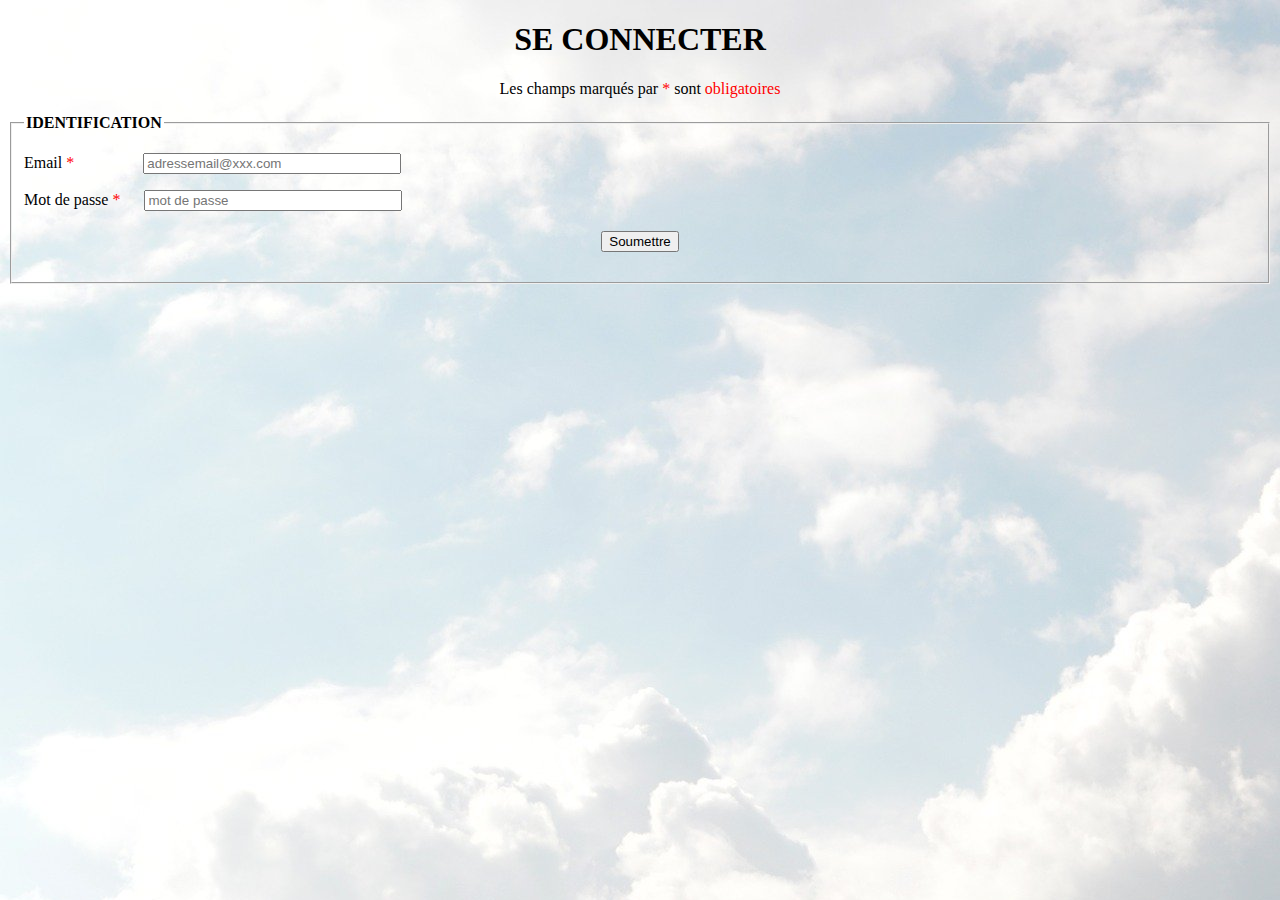
<file: connexion.html>
<!DOCTYPE html>
<html lang="fr-FR">
<head>
    <meta charset="UTF-8">
    <meta http-equiv="X-UA-Compatible" content="IE=edge">
    <meta name="viewport" content="width=device-width, initial-scale=1.0">
    <link rel="stylesheet" href="./connexion.css">
    <title>Se connecter</title>
</head>
<body>
    <h1>SE CONNECTER</h1>
    <p class="intro">Les champs marqués par <span>*</span> sont <span>obligatoires</span></p>
    <form action="traitement.php" method="post">
    <fieldset>
        <legend><strong>IDENTIFICATION</strong></legend>
        <p><label for="mail">Email <span>*</span> </label><input type="email" name="mail" id="mail" placeholder="adressemail@xxx.com"></p>
        <p><label for="password">Mot de passe <span>*</span> </label><input type="password" name="password" id="password" placeholder="mot de passe"></p>
        <p class="bouton"><input type="button" value="Soumettre"></p></fieldset>


</body>
</html>
</file>
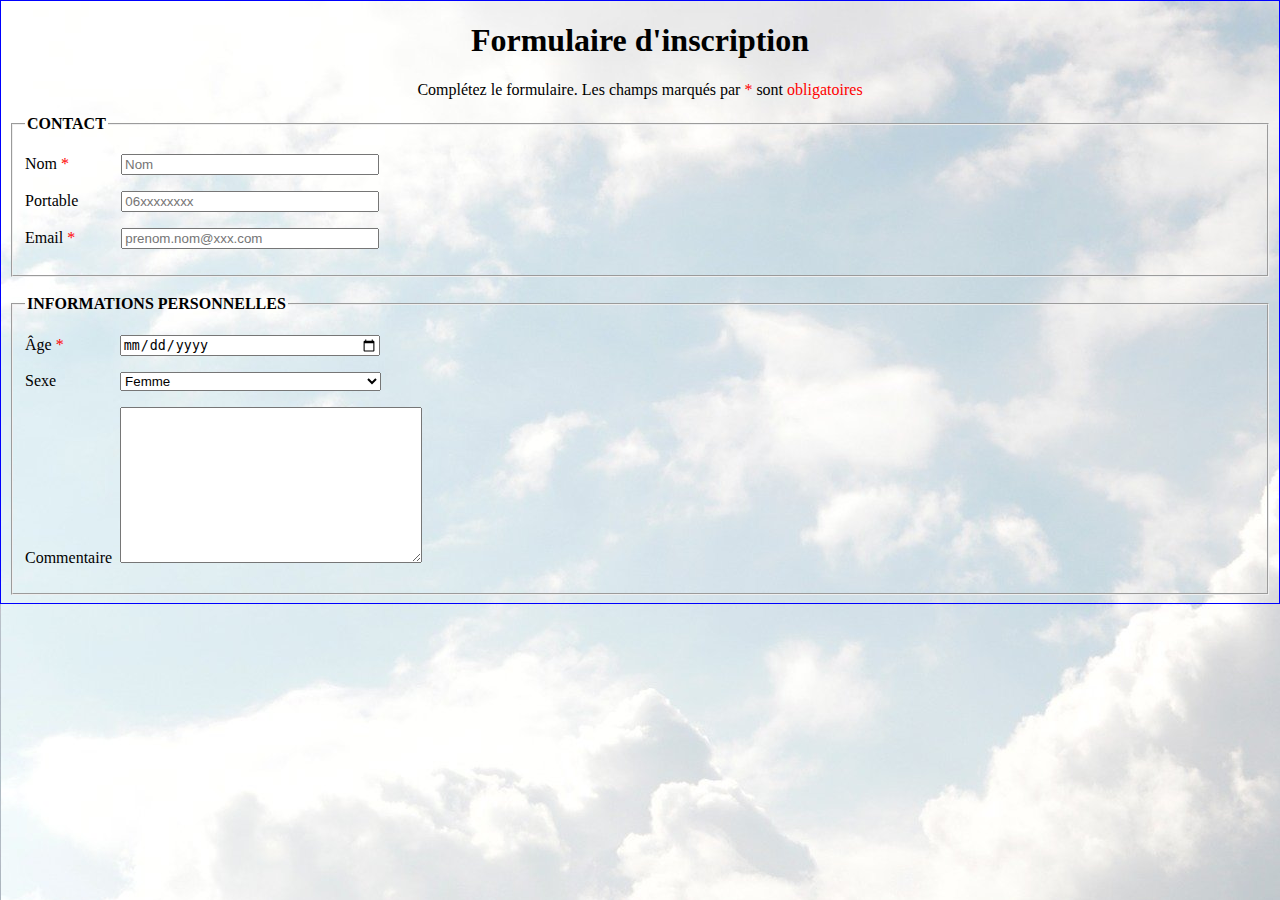
<file: form.html>
<!DOCTYPE html>
<html lang="fr-FR">
<head>
    <meta charset="UTF-8">
    <meta http-equiv="X-UA-Compatible" content="IE=edge">
    <meta name="viewport" content="width=device-width, initial-scale=1.0">
    <link rel="stylesheet" href="./form.css">
    <title>Document</title>
</head>
<body>
    <h1>Formulaire d'inscription</h1>
    <p class="intro">Complétez le formulaire. Les champs marqués par <span>*</span> sont <span>obligatoires</span></p>



    <form action="traitement.php" method="post">
        <fieldset>
            <legend><strong>CONTACT</strong></legend>
            <p><label for="name">Nom <span>*</span></label>
                <input type="text" name="name" id="name" placeholder="Nom">
            </p>
            <p>
                <label for="tel">Portable</label>
                <input type="tel" name="tel" id="tel" placeholder="06xxxxxxxx">
            </p>
            <p>
                <label for="mail">Email <span>*</span></label>
                <input type="email" name="mail" id="mail" placeholder="prenom.nom@xxx.com">
            </p>


        </fieldset>
        <br />
        <fieldset>
            <legend><strong>INFORMATIONS PERSONNELLES</strong></legend>
            <p><label for="age">Âge <span>*</span></label>
                <input type="date" name="age" id="age">
            </p>
            <p><label for="sexe">Sexe</label>
                <select name="sexe" id="sexe">
                    <option value="Femme">Femme</option>
                    <option value="Homme">Homme</option>
                </select>
            </p>
            <p><label for="textarea">Commentaire</label>
                &nbsp;<textarea name="text" id="textarea" cols="35" rows="10"></textarea>
            </p>
        </fieldset>
</body>
</html>
</file>
<file: connexion.css>
h1 {
    text-align: center;
}

#mail {
    margin-left: 65px;
    width: 250px;
}

#password {
    margin-left: 20px;
    width: 250px;
}

span {
    color: red;
}

.bouton {
    text-align: center;
    margin-bottom: 20px;
    margin-top: 20px;
}

.intro {
    text-align: center;
}

body {
    background: url("./images/clouds-1282314_1920.jpg");
}
</file>
<file: form.css>
html {
    border: 1px solid blue;
    padding: auto;
}

h1 {
    text-align: center;
}

.intro {
    text-align: center;
}


span {
    color: red;
}

#name {
    margin-left: 48px;
    width: 250px;
}
#lastname{
    margin-left: 30px;
    width: 250px;
}
#tel {
    width: 250px;
    margin-left: 39px;
}

#mail {
    margin-left: 42px;
    width: 250px;
}

#age {
    margin-left: 52px;
    width: 255px;
}

#sexe {
    margin-left: 60px;
    width: 261px;
}

.bouton {
    text-align: center;
    margin-bottom: 500px;
}

.hobbies {
    display: flex;
    justify-content: space-around;
    padding-right: 20%;
}

body {
    background: url("./images/clouds-1282314_1920.jpg");
}

#pays {
    margin-left: 40px;
}

#image {
    margin-left: 20px;
}
</file>
